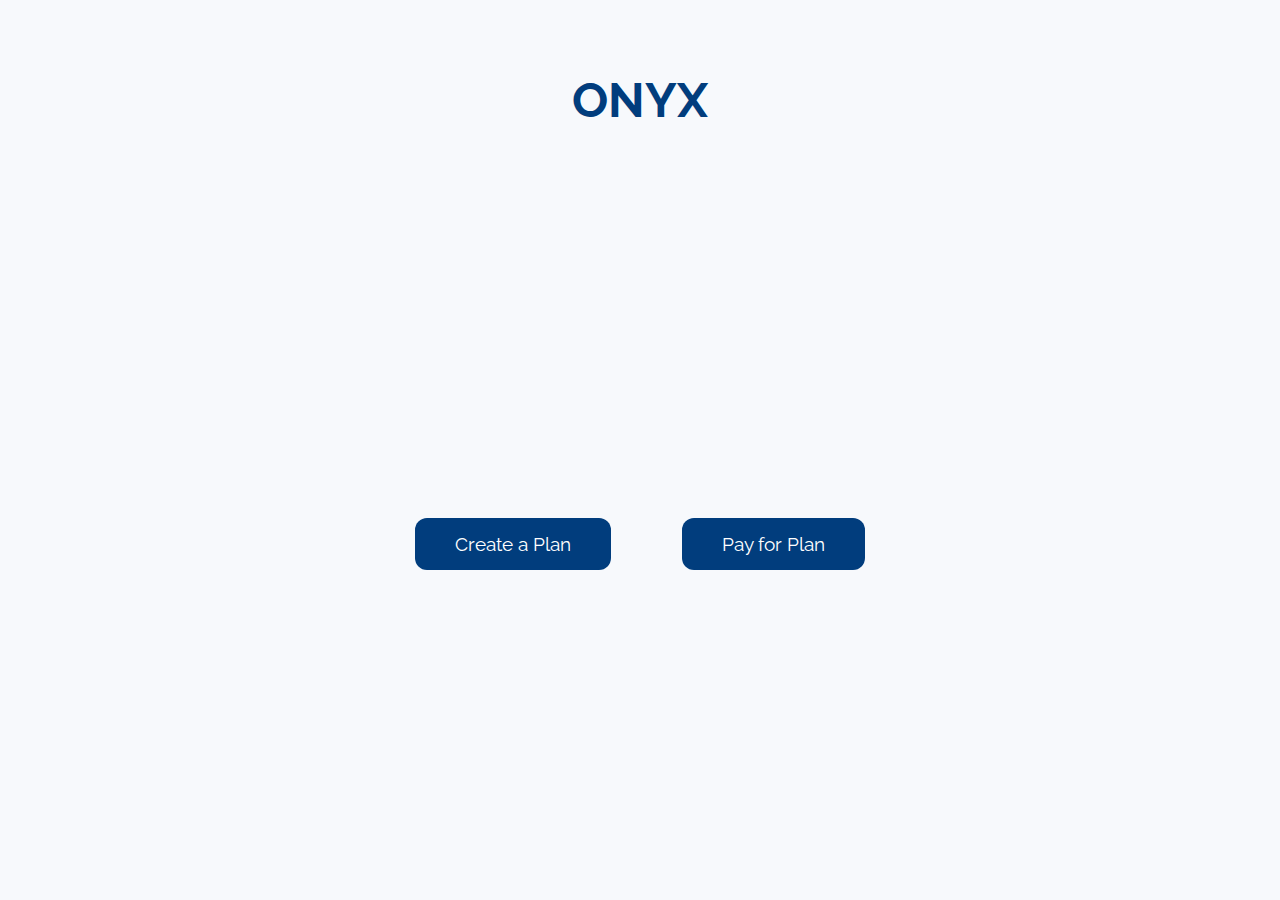
<file: Tellux/templates/FirstPage.html>
<!DOCTYPE html>
<html lang="en">
<head>
  <meta charset="UTF-8" />
  <meta name="viewport" content="width=device-width, initial-scale=1.0" />
  <title>Tvoice</title>
  <link href="https://fonts.googleapis.com/css2?family=Raleway:wght@400;600&display=swap" rel="stylesheet">
  
  <style>
    body {
      font-family: 'Raleway', sans-serif;
      background-color: #f7f9fc;
      display: flex;
      flex-direction: column;
      align-items: center;
      justify-content: center;
      height: 100vh;
      margin: 0;
    }

    header {
      margin-top: 40px;
    }

    main{
      flex-grow: 1;
      display: flex;
      align-items: center;
      justify-content: center;
      width: 100%;
    }

    h1 {
      color: #013D7D;
      font-size: 3rem;
      margin-bottom: 60px;
      text-align: center;
    }

    .button-container {
      display: flex;
      justify-content: space-between;
      width: 60%;
      max-width: 450px;
    }

    a.button {
      text-decoration: none;
      background-color: #013D7D;
      color: white;
      padding: 15px 40px;
      border-radius: 12px;
      font-size: 1.2rem;
      transition: background-color 0.3s ease, transform 0.2s ease;
      text-align: center;
    }

    a.button:hover {
      background-color: #0250A8;
      transform: translateY(-2px);
    }
  </style>
</head>
<body>
  <header>
    <h1>ONYX</h1>
  </header>

  <main>
    <div class="button-container">
      <a href="create-plan.html" class="button">Create a Plan</a>
      <a href="pay-plan.html" class="button">Pay for Plan</a>
    </div>
  </main>
  
</body>
</html>
</file>
